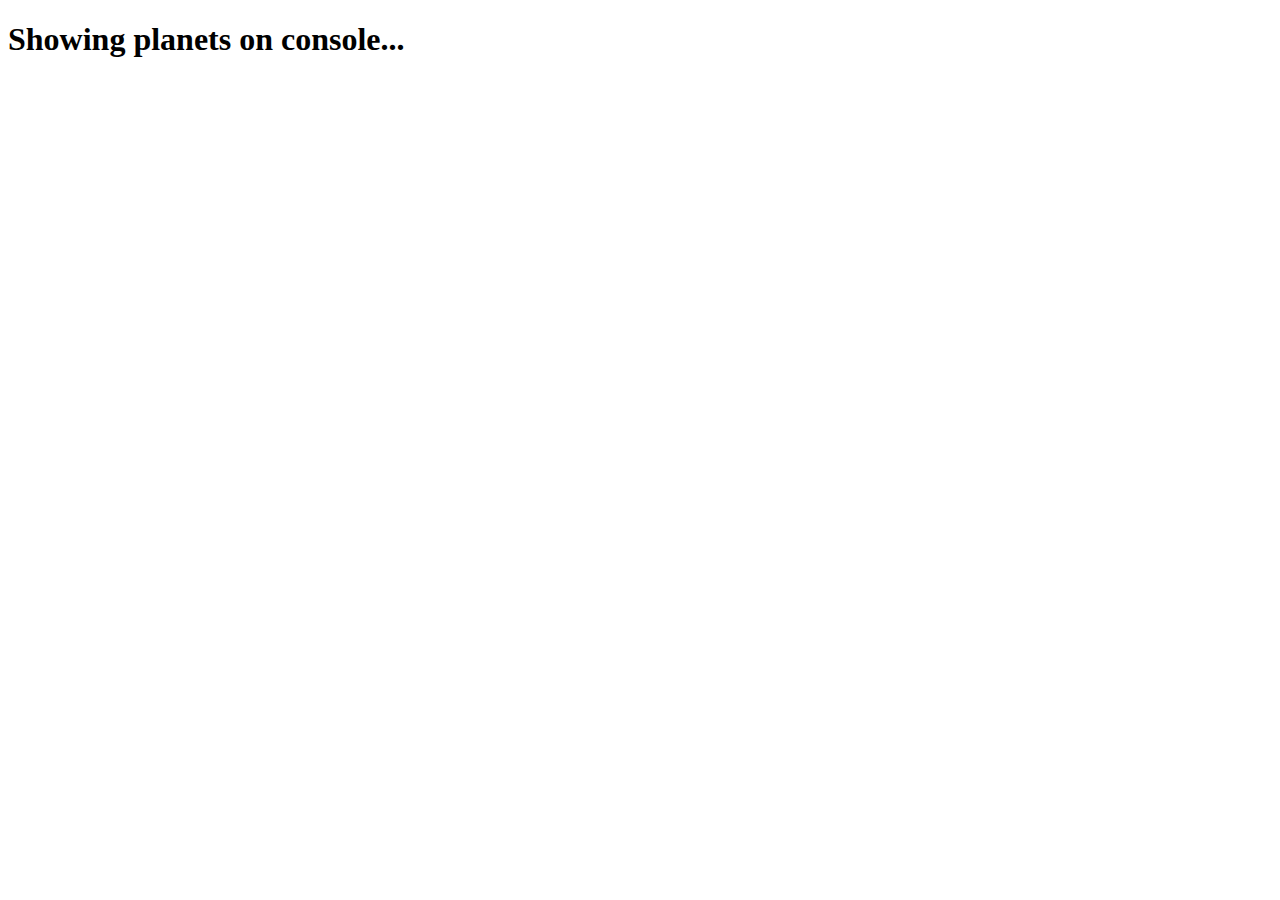
<file: 1/index.html>
<!DOCTYPE html>
<html lang="en">
<head>
    <meta charset="UTF-8">
    <meta name="viewport" content="width=device-width, initial-scale=1.0">
    <script src="./main.js"></script>
    <title>Document</title>
</head>
<body>
    <h1>Showing planets on console...</h1>
</body>
</html>
</file>
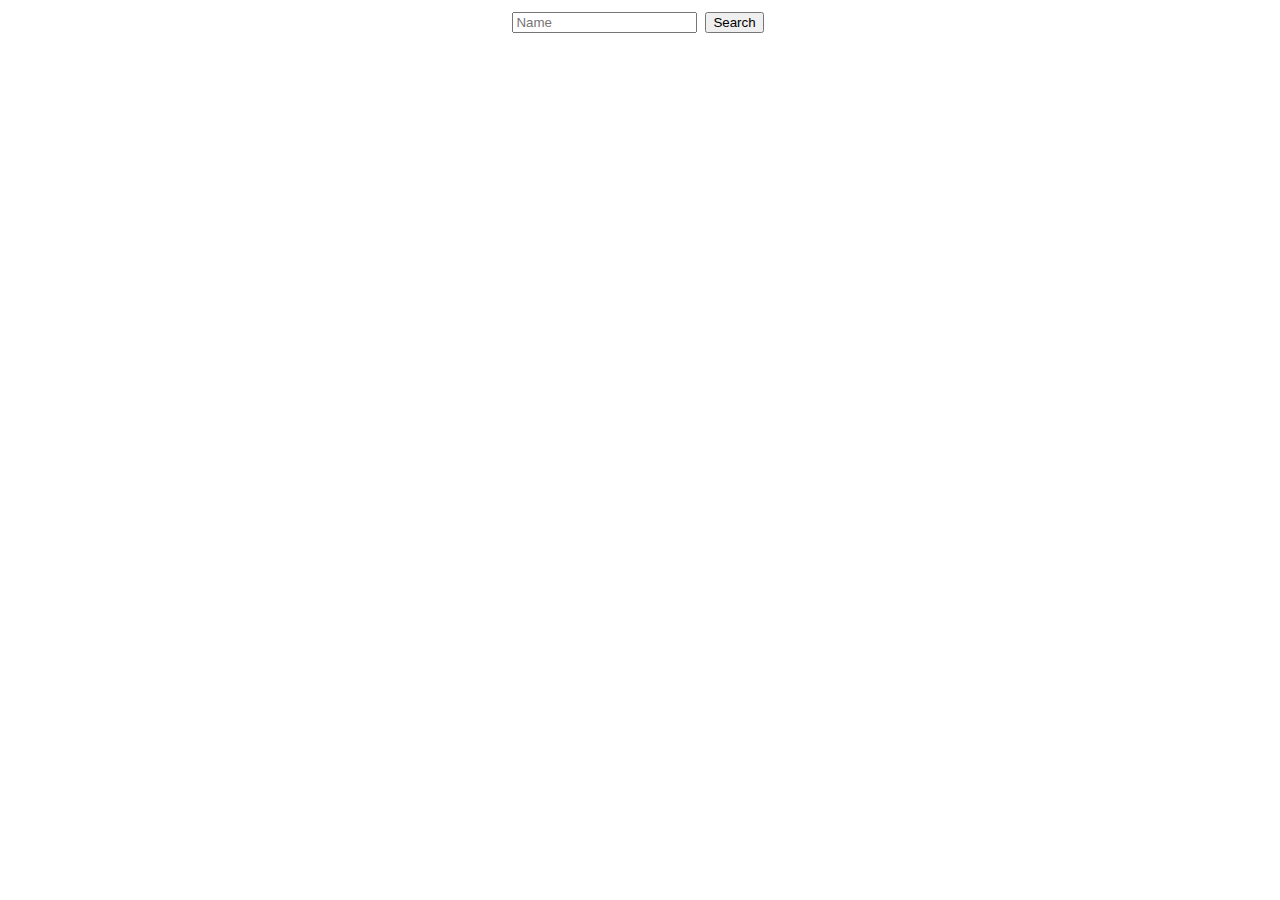
<file: 4/index.html>
<!DOCTYPE html>
<html lang="en">
<head>
    <meta charset="UTF-8">
    <meta name="viewport" content="width=device-width, initial-scale=1.0">
    <link rel="stylesheet" href="style.css">
    <title>Document</title>
</head>
<body>
    <div class="search">
        <input id="input" type="text" placeholder="Name">
        <button onclick="search()">Search</button>
    </div>

    <div id="content">
    </div>

    <script src="./main.js"></script>
</body>
</html>
</file>
<file: 4/style.css>
.search {
    text-align: center;
    margin-bottom: 10px;
}

#content {
    text-align: center;
}

button {
    margin: 4px;
}

table, th, td {
    border: 1px solid black;
}

table {
    margin: auto;
    text-align: left;
    width: 100%;
    max-width: 500px;
}

th {
    width: 100px;
}
</file>
